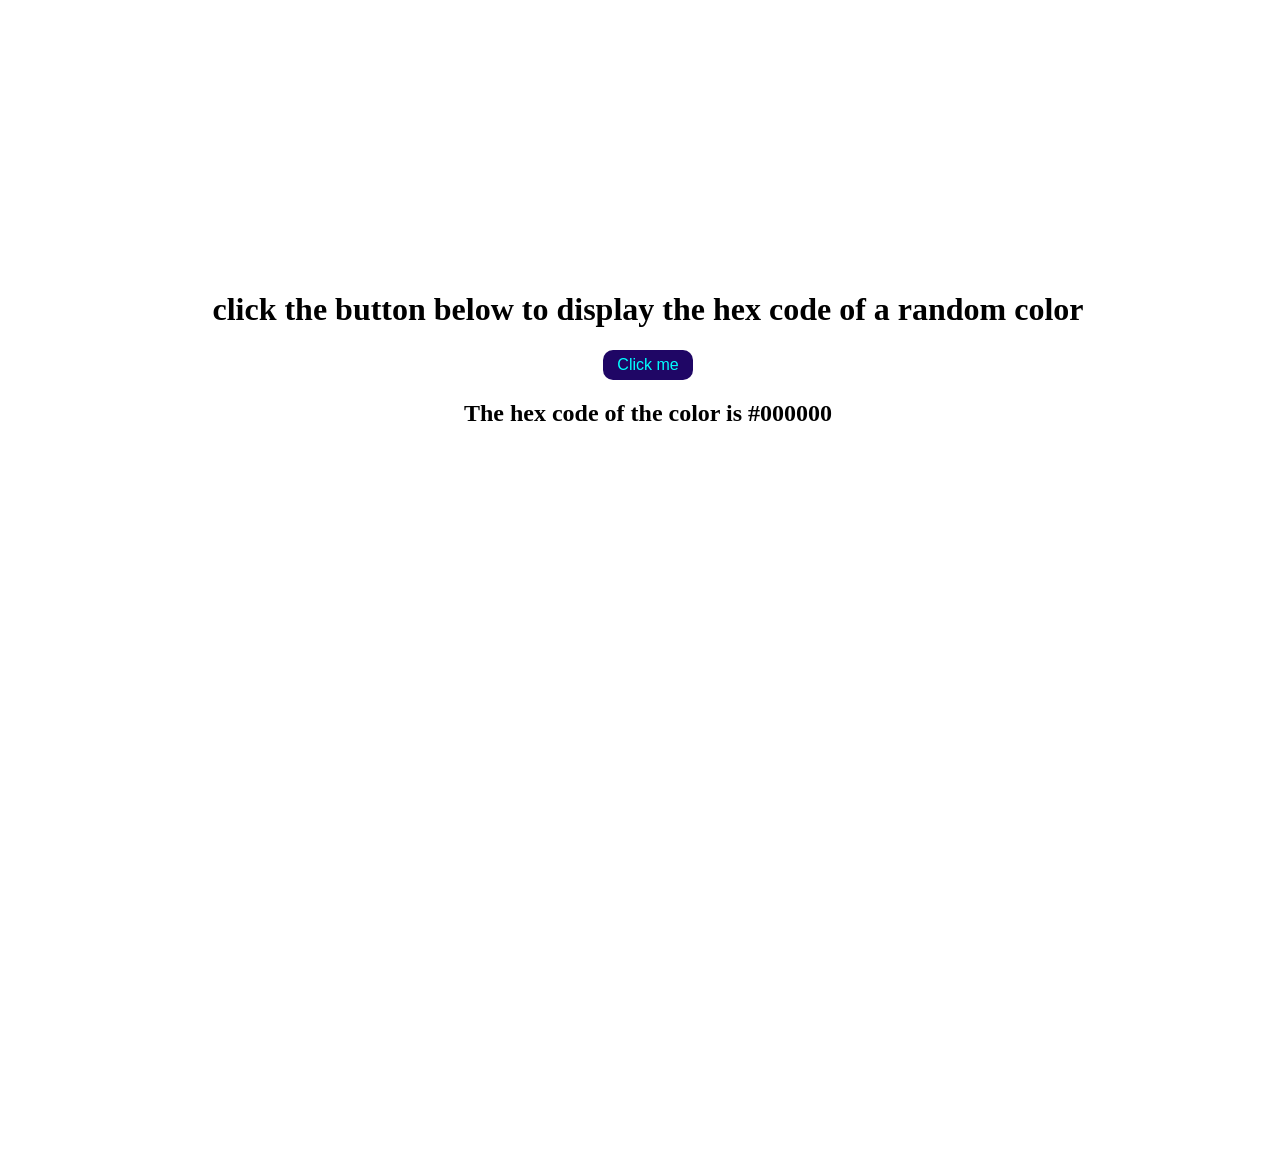
<file: Project_2/index.html>
<!DOCTYPE html>
<html lang="en">
<head>
    <meta charset="UTF-8">
    <meta name="viewport" content="width=device-width, initial-scale=1.0">
    <title>hex-color generator</title>
    <link rel="stylesheet" href="styles.css">
</head>
<body>
    <div class="container">
        
            <h1>
                click the button below to display the hex code of a random color
            </h1>
            <button class="btn">Click me</button>
            <h2>The hex code of the color is <span id="hex-code">#000000</span></h2>
        
    </div>
    <script src="script.js"></script>
</body>
</html>
</file>
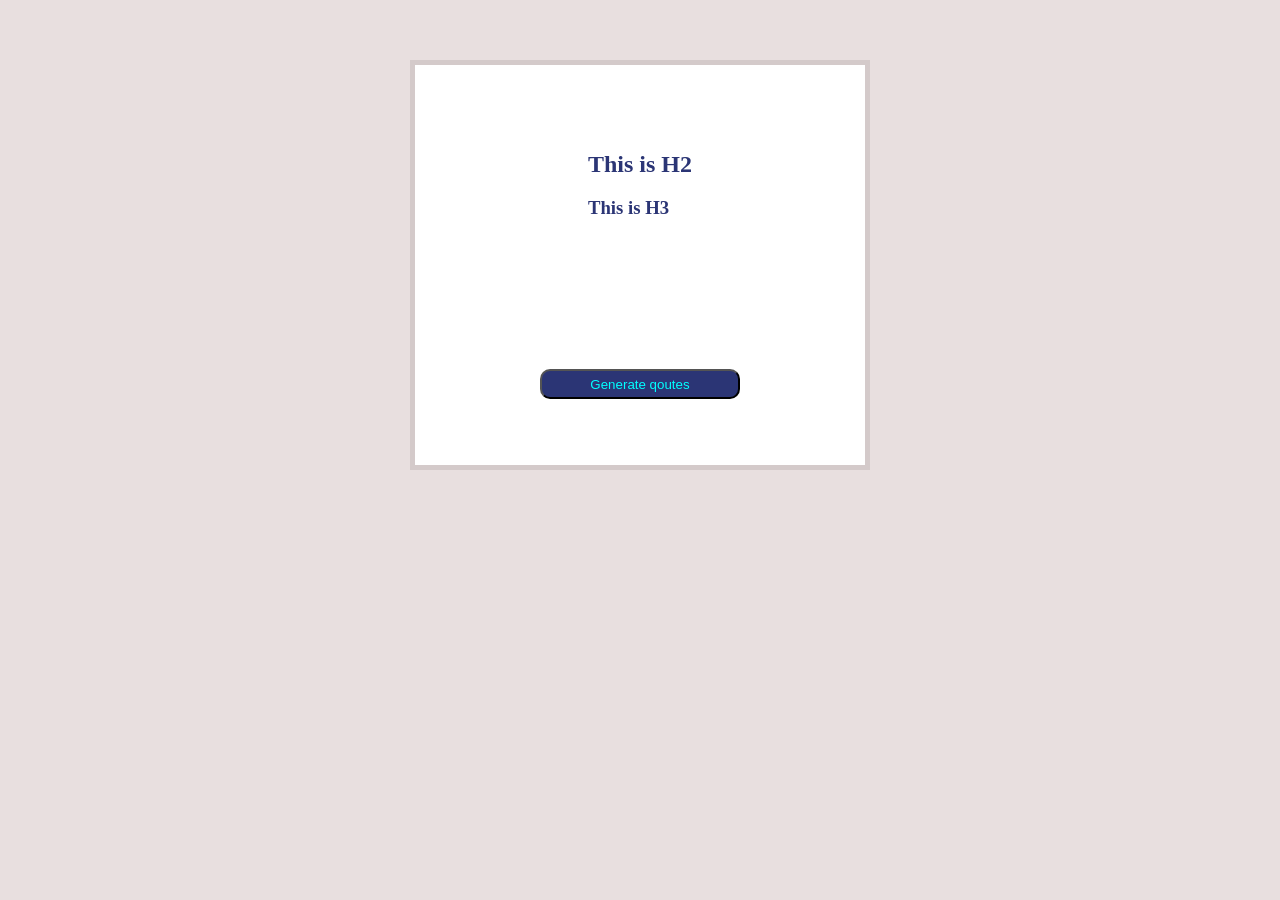
<file: Project_3/index.html>
<!DOCTYPE html>
<html lang="en">
<head>
    <meta charset="UTF-8">
    <meta name="viewport" content="width=device-width, initial-scale=1.0">
    <title>Random qoutes</title>
    <link rel="stylesheet" href="styles.css">
</head>
<body>
    <div class="container">
        <div class="card">
           <div class="headings"> <h2>This is H2</h2>
            <h3> This is H3</h3>
            </div>
            <button class="btn"> Generate qoutes</button>
        </div>
    </div>
    <script src="script.js"></script>
</body>
</html>
</file>
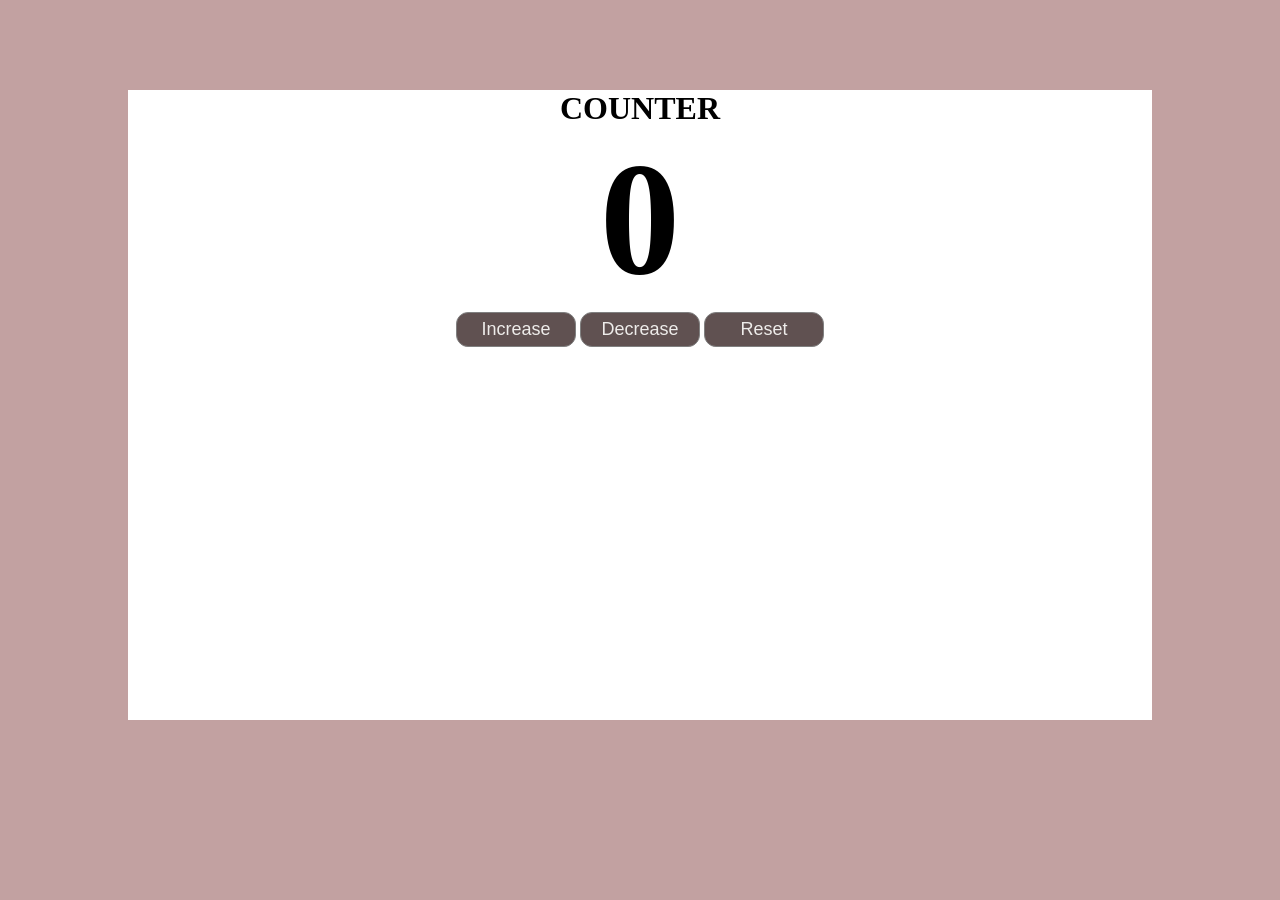
<file: Project_5/index.html>
<!DOCTYPE html>
<html lang="en">
<head>
    <meta charset="UTF-8">
    <meta name="viewport" content="width=device-width, initial-scale=1.0">
    <title>Count page</title>
    <link rel="stylesheet" href="styles.css">
</head>
<body>
    <div class="count">
        <h2>COUNTER</h2>
        <h1>0</h1>
        <button class="increase btn">Increase</button>
        <button class="decrease btn">Decrease</button>
        <button class="reset btn"> Reset</button>
    </div>
    <script src="script.js"></script>
</body>
</html>
</file>
<file: Project_2/styles.css>
.container{
    position: absolute;
    top: 30%;
    text-align: center;
    height: 100vh;
    width: 100vw;

}
h1{
    animation: change-color 4s infinite alternate;
}
@keyframes change-color {
    0%{
        color: rgb(39, 21, 129);
    }
    20%{
     color: rgb(54, 13, 105);   
    }
    40%{
        color:rgb(216, 184, 24)
    }
    60%{
     color: rgb(241, 0, 0);   
    }
    80%{
     color: rgb(122, 227, 10);   
    }
    100%{
        color: rgb(181, 5, 78);
    }
}
.btn{
    background-color: rgb(31, 6, 101);
    border: none;
    height: 30px;
    width: 90px;
    font-size: medium;
    border-radius: 10px;
    color: aqua;
    
}
</file>
<file: Project_3/styles.css>
body{
    margin: 0;
    padding: 0;
    background-color: #e8dfdf;
}
.container{
    height: 100vh;
    width: 100vw;

}
.card{
    position: relative;
    top: 60px;
    background-color: #fff;
    height: 400px;
    width: 450px;
    margin: auto;
    border: 5px solid rgb(212, 202, 202);
    display: flex;
    flex-direction: column;
    justify-content: space-around;
    align-items: center;
   
}
.headings{
    color: #2b3575;
}

.btn{
    height: 30px;
    width: 200px;
    border-radius: 10px;
    background-color: #2b3575;
    color: aqua;
}
</file>
<file: Project_5/styles.css>
*{
    padding: 0;
    margin: 0;
}
body{
    background-color: #c2a1a1;
    
}
.count{
    background-color: #fff;
    height: 70vh;
    width: 80vw;
    margin: auto;
    margin-top: 10vh;
    text-align: center;
    
}
h1{
    font-size: 10rem;
    
    padding: 0px;
}
h2{

    font-size: xx-large;
}

.btn{
    display: inline;
    width: 120px;
    height: 35px;
    border-radius: 12px;
    border: 1px solid gray;
    background-color: #605151;
    color: rgb(238, 236, 234);
    font-size: large;
}
</file>
